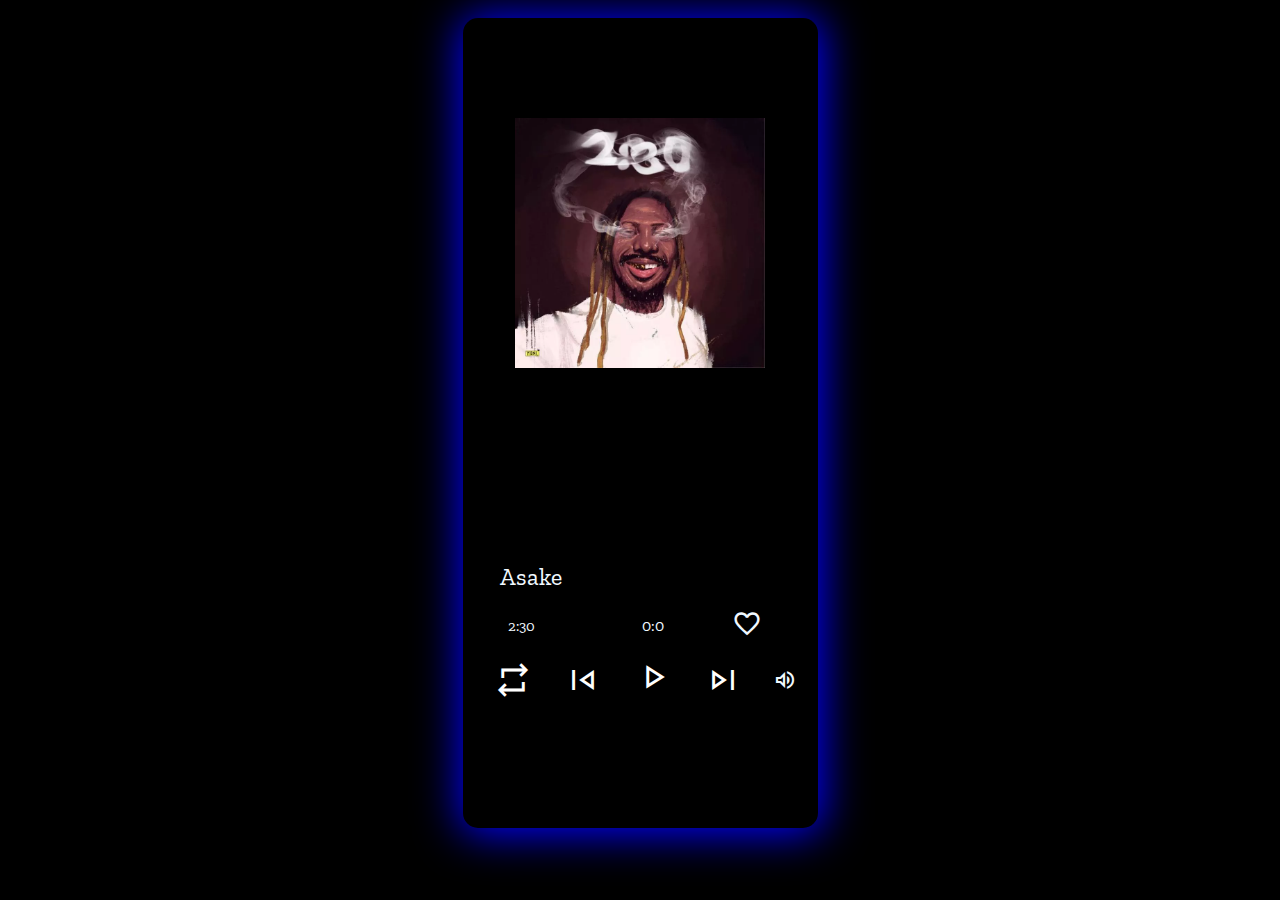
<file: index.html>
<!DOCTYPE html>
<html lang="en">
  <head>
    <meta charset="UTF-8" />
    <meta http-equiv="X-UA-Compatible" content="IE=edge" />
    <meta name="viewport" content="width=device-width, initial-scale=1.0" />
    <link rel="stylesheet" media="(min-width:500px)" />
    <title>X-song</title>
    <!--play // pause-->
    <link
      rel="stylesheet"
      href="https://fonts.googleapis.com/css2?family=Material+Symbols+Outlined:opsz,wght,FILL,GRAD@48,400,0,0"
    />
    <link rel="stylesheet" href="music.css" />
    <link rel="shortcut icon" href="images.png" type="image/x-icon" />
  </head>
  <body>
    <div class="container">
      <div class="image_container"><img src="asaka.webp" /></div>
      <div id="title_artie_track">
        <span id="artie_name">Asake</span>
        <div class="container_like_title">
          <span id="song_title">2:30</span>
          <div id="center"><div id="duration">0:0</div></div>
          <button type="button">
            <span class="material-symbols-outlined" id="favorite">
              favorite
            </span>
          </button>
        </div>
      </div>

      <div id="button">
        <audio src="Asake - 2-30 (NetNaija.com).mp3"></audio>
        <!--repeat-->
        <button type="button" id="repeat_one_button">
          <span class="material-symbols-outlined" id="repeat">repeat</span>
        </button>
        <!--skip_previous-->
        <button type="button" id="skip_previous_button">
          <span class="material-symbols-outlined" id="skip_previous">
            skip_previous
          </span>
        </button>

        <!--play-->
        <button type="button" id="play_button">
          <span class="material-symbols-outlined" id="play_button">
            play_arrow
          </span>
        </button>

        <!--skip_next-->
        <button type="button" id="skip_next_button">
          <span class="material-symbols-outlined" id="skip_next">
            skip_next
          </span>
        </button>
        <!--volume up-->
        <button type="button" class="volume_ups">
          <span class="material-symbols-outlined" id="volume_ups">
            volume_up
          </span>
        </button>
      </div>
    </div>

    <script src="music.js"></script>
  </body>
</html>
</file>
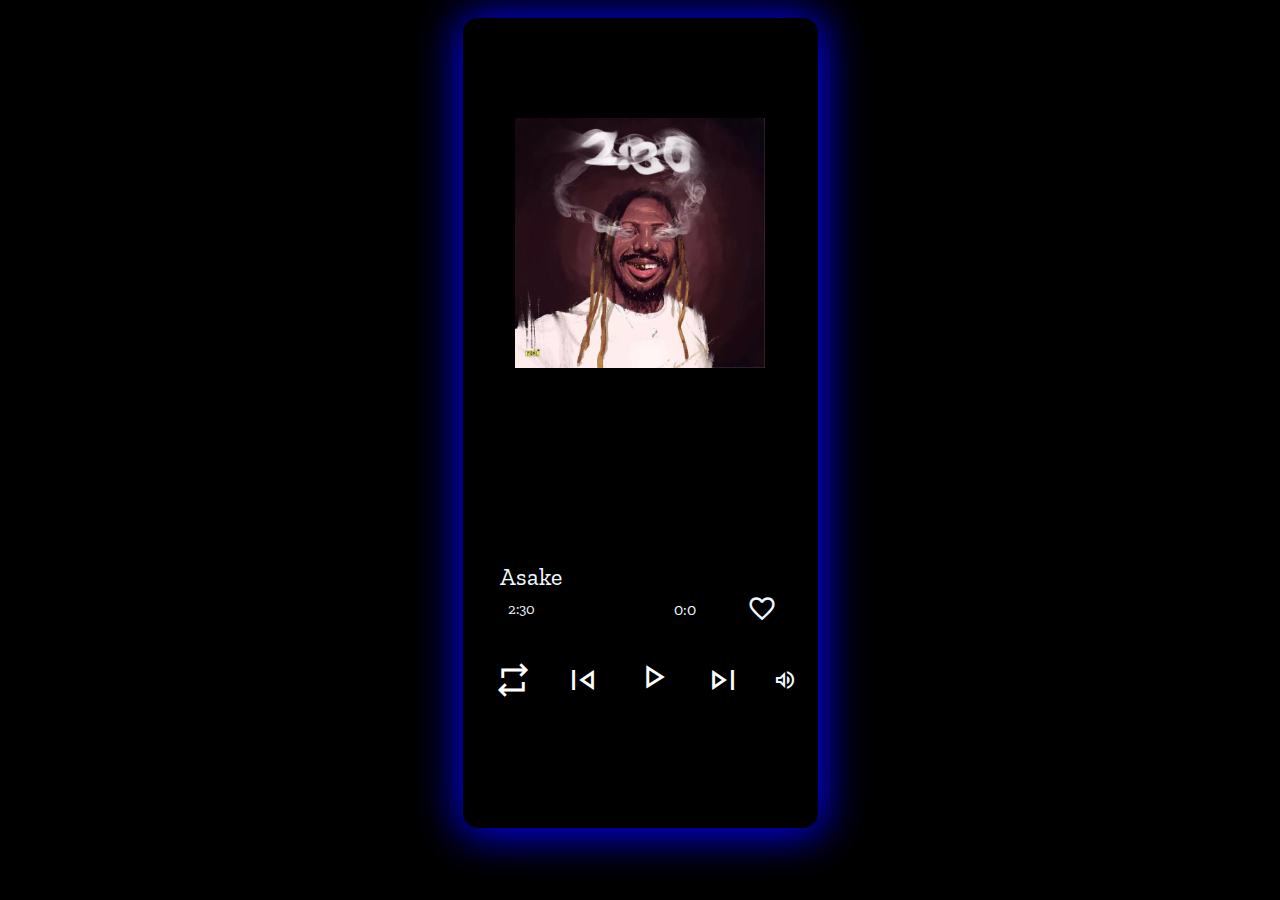
<file: music.html>
<!DOCTYPE html>
<html lang="en">
  <head>
    <meta charset="UTF-8" />
    <meta http-equiv="X-UA-Compatible" content="IE=edge" />
    <meta name="viewport" content="width=device-width, initial-scale=1.0" />
    <link rel="stylesheet" media="(min-width:500px)" />
    <title>X-song</title>
    <!--play // pause-->
    <link
      rel="stylesheet"
      href="https://fonts.googleapis.com/css2?family=Material+Symbols+Outlined:opsz,wght,FILL,GRAD@48,400,0,0"
    />
    <link rel="stylesheet" href="music.css" />
    <link rel="shortcut icon" href="images.png" type="image/x-icon" />
  </head>
  <body>
    <div class="container">
      <div class="image_container"><img src="asaka.webp" /></div>
      <div id="title_artie_track">
        <span id="artie_name">Asake</span>
        <div class="container_like_title">
          <span id="song_title">2:30</span>
          <div id="duration">0:0</div>
          <span class="material-symbols-outlined" id="favorite">
            favorite
          </span>
        </div>
      </div>

      <div id="button">
        <audio src="Asake - 2-30 (NetNaija.com).mp3"></audio>
        <!--repeat-->
        <button type="button" id="repeat_one_button">
          <span class="material-symbols-outlined" id="repeat">repeat</span>
        </button>
        <!--skip_previous-->
        <button type="button" id="skip_previous_button">
          <span class="material-symbols-outlined" id="skip_previous">
            skip_previous
          </span>
        </button>

        <!--play-->
        <button type="button" id="play_button">
          <span class="material-symbols-outlined" id="play_button">
            play_arrow
          </span>
        </button>

        <!--skip_next-->
        <button type="button" id="skip_next_button">
          <span class="material-symbols-outlined" id="skip_next">
            skip_next
          </span>
        </button>
        <!--volume up-->
        <button type="button" class="volume_ups">
          <span class="material-symbols-outlined" id="volume_ups">
            volume_up
          </span>
        </button>
      </div>
    </div>

    <script src="music.js"></script>
  </body>
</html>
</file>
<file: music.css>
@import url("https://fonts.googleapis.com/css2?family=Noto+Sans+NKo&family=Satisfy&family=Zilla+Slab:wght@300&display=swap");
* {
  padding: 0;
  margin: 0;
  box-sizing: border-box;
  font-family: "Noto Sans NKo", sans-serif;
  font-family: "Satisfy", cursive;
  color: aliceblue;
  font-family: "Zilla Slab", serif;
}
body {
  background-color: black;
  overflow: hidden;
}
@media screen and (min-width: 700px) {
  .container {
    width: 355px;
    height: 90vh;
    margin: auto;
    margin-top: 2vh;
    box-shadow: 1px 2px 44px 4px blue;
    border-radius: 15px;
  }
  img {
    width: 250px;
  }
  .image_container {
    text-align: center;
    width: 255px;
    margin: auto;
    position: relative;
    top: 100px;
  }
}

@media screen and (max-width: 600px) {
  .container {
    width: 500px;
    height: 90vh;
    margin: auto;
    margin-top: 2vh;
    box-shadow: 1px 2px 44px 4px orange;
    border-radius: 15px;
  }
  img {
    width: 340px;
  }
  .image_container {
    text-align: center;
    width: 340px;
    margin: auto;
    position: relative;
    top: 100px;
  }
  #repeat,
  #skip_previous,
  #play_button,
  #skip_next,
  #volume_up {
    font-size: 45px;
    color: white;
  }
}
/* screen size*/
@media screen and (max-width: 400px) {
  .container {
    width: 400px;
    height: 90vh;
    margin: auto;
    margin-top: 2vh;
    box-shadow: 1px 2px 44px 4px yellowgreen;
    border-radius: 15px;
    margin: auto;
  }
  img {
    width: 200px;
  }
  .image_container {
    border: 1px solid blue;
    text-align: center;
    width: 205px;
    margin: auto;
    position: relative;
    top: 100px;
  }
  #title_artie_track {
    display: flex;
    flex-direction: column;
    padding: 10px;
    height: 90px;
    width: 300px;
    margin: auto;
    margin-top: 90%;
  }
  #artie_name {
    font-size: 24px;
  }
}

#title_artie_track {
  display: flex;
  flex-direction: column;
  padding: 10px;
  height: 90px;
  width: 300px;
  margin: auto;
  margin-top: 79%;
}
#artie_name {
  font-size: 24px;
}
.container_like_title {
  display: flex;
  align-items: center;
  justify-content: space-between;
  padding: 3px;
}
#song_title {
  font-size: 15px;
  margin: 5px;
  width: 110px;
}
#favorite {
  font-size: 30px;
}
#button {
  background: transparent;
  display: flex;
  align-items: center;
  justify-content: center;
  justify-content: space-around;
  height: 79px;
  width: 325px;
  margin: auto;
}
#center {
  margin-right: 34px;
}
button {
  outline: none;
  border: none;
  background-color: transparent;
  padding: 15px;
}
#repeat,
#skip_previous,
#play_button,
#skip_next,
#volume_up {
  font-size: 40px;
  color: white;
}
</file>
